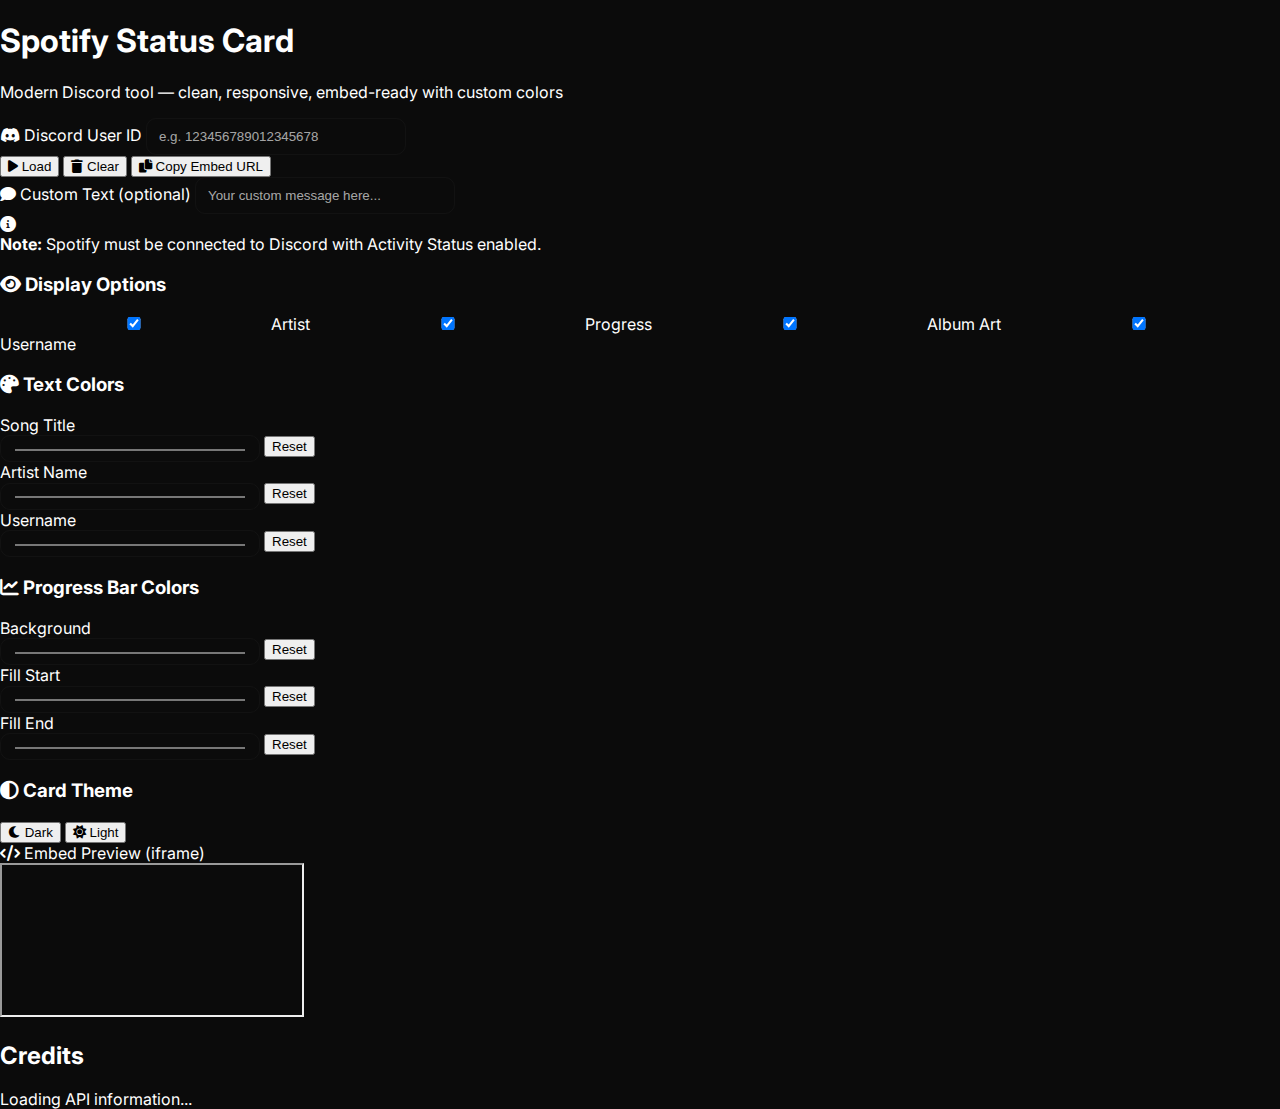
<file: index.html>
<!doctype html>
<html lang="en">
<head>
  <meta charset="utf-8" />
  <meta name="viewport" content="width=device-width,initial-scale=1" />
  <title>Spotify Status Card — Modern Discord Tool</title>
  <link rel="stylesheet" href="dala/styles.css">
  <link rel="stylesheet" href="https://cdnjs.cloudflare.com/ajax/libs/font-awesome/6.0.0/css/all.min.css">
  <link rel="icon" href="dala/favicon.svg" />
  <meta name="description" content="Create beautiful, customizable Spotify status cards with live Discord integration via Lanyard API.">
</head>
<body>
  <main class="main-wrap">
    <div class="notification-container" id="notificationarea"></div>
    
    <header class="main-header">
      <h1>Spotify Status Card</h1>
      <p class="header-subtitle">Modern Discord tool — clean, responsive, embed-ready with custom colors</p>
    </header>

    <div class="content-wrapper">
      <div class="left-column">
        <section class="control-panel glass-card">
          <div class="input-section">
            <label class="input-label">
              <i class="fab fa-discord"></i>
              Discord User ID
            </label>
            <input id="userid" placeholder="e.g. 123456789012345678" class="modern-input" inputmode="numeric" />
          </div>
          
          <div class="button-row">
            <button id="loadbtn" class="modern-btn btn-primary">
              <i class="fas fa-play"></i>
              Load
            </button>
            <button id="clearbtn" class="modern-btn btn-secondary">
              <i class="fas fa-trash"></i>
              Clear
            </button>
            <button id="copyembed" class="modern-btn btn-secondary">
              <i class="fas fa-copy"></i>
              Copy Embed URL
            </button>
          </div>
          
          <div class="input-section">
            <label class="input-label">
              <i class="fas fa-comment"></i>
              Custom Text (optional)
            </label>
            <input id="customtxt" placeholder="Your custom message here..." class="modern-input" />
          </div>
          
          <div class="info-notice">
            <i class="fas fa-info-circle"></i>
            <div>
              <strong>Note:</strong> Spotify must be connected to Discord with Activity Status enabled.
            </div>
          </div>
        </section>

        <section class="glass-card">
          <div class="customization-grid">
            <div class="settings-group">
              <h3 class="group-title">
                <i class="fas fa-eye"></i>
                Display Options
              </h3>
              <div class="toggle-list">
                <label class="toggle-switch">
                  <input id="showartist" type="checkbox" checked />
                  <span>Artist</span>
                </label>
                <label class="toggle-switch">
                  <input id="showprogress" type="checkbox" checked />
                  <span>Progress</span>
                </label>
                <label class="toggle-switch">
                  <input id="showalbum" type="checkbox" checked />
                  <span>Album Art</span>
                </label>
                <label class="toggle-switch">
                  <input id="showuser" type="checkbox" checked />
                  <span>Username</span>
                </label>
              </div>
            </div>

            <div class="settings-group">
              <h3 class="group-title">
                <i class="fas fa-palette"></i>
                Text Colors
              </h3>
              <div class="color-list">
                <div class="color-item">
                  <label>Song Title</label>
                  <div class="color-picker-wrap">
                    <input type="color" id="songcolor" value="#ffffff">
                    <button type="button" class="color-reset-btn" id="resetsong">Reset</button>
                  </div>
                </div>
                <div class="color-item">
                  <label>Artist Name</label>
                  <div class="color-picker-wrap">
                    <input type="color" id="artistcolor" value="#a6a6a6">
                    <button type="button" class="color-reset-btn" id="resetartist">Reset</button>
                  </div>
                </div>
                <div class="color-item">
                  <label>Username</label>
                  <div class="color-picker-wrap">
                    <input type="color" id="usercolor" value="#a6a6a6">
                    <button type="button" class="color-reset-btn" id="resetuser">Reset</button>
                  </div>
                </div>
              </div>
            </div>

            <div class="settings-group">
              <h3 class="group-title">
                <i class="fas fa-chart-line"></i>
                Progress Bar Colors
              </h3>
              <div class="color-list">
                <div class="color-item">
                  <label>Background</label>
                  <div class="color-picker-wrap">
                    <input type="color" id="progressbg" value="#2a2a2a">
                    <button type="button" class="color-reset-btn" id="resetprogressbg">Reset</button>
                  </div>
                </div>
                <div class="color-item">
                  <label>Fill Start</label>
                  <div class="color-picker-wrap">
                    <input type="color" id="progressfill" value="#1DB954">
                    <button type="button" class="color-reset-btn" id="resetprogressfill">Reset</button>
                  </div>
                </div>
                <div class="color-item">
                  <label>Fill End</label>
                  <div class="color-picker-wrap">
                    <input type="color" id="progressend" value="#1ed760">
                    <button type="button" class="color-reset-btn" id="resetprogressend">Reset</button>
                  </div>
                </div>
              </div>
            </div>

            <div class="settings-group">
              <h3 class="group-title">
                <i class="fas fa-adjust"></i>
                Card Theme
              </h3>
              <div class="theme-buttons">
                <button id="darkmode" class="modern-btn btn-secondary btn-active">
                  <i class="fas fa-moon"></i>
                  Dark
                </button>
                <button id="lightmode" class="modern-btn btn-secondary">
                  <i class="fas fa-sun"></i>
                  Light
                </button>
              </div>
            </div>
          </div>
        </section>
      </div>

      <div class="right-column">
        <section class="preview-panel glass-card">
          <div id="playerbox"></div>
          
          <div class="embed-section">
            <label class="embed-label">
              <i class="fas fa-code"></i>
              Embed Preview (iframe)
            </label>
            <div class="embed-container">
              <iframe id="embedpreview" src="" title="Embed preview"></iframe>
            </div>
          </div>
        </section>
      </div>
    </div>

    <section class="credits-section">
      <h2 class="credits-title">Credits</h2>
      <div class="api-info-grid" id="creditsinfo">
        <div class="loading-state">Loading API information...</div>
      </div>
    </section>
  </main>
  
  <script type="module" src="dala/app.js"></script>
</body>
</html>
</file>
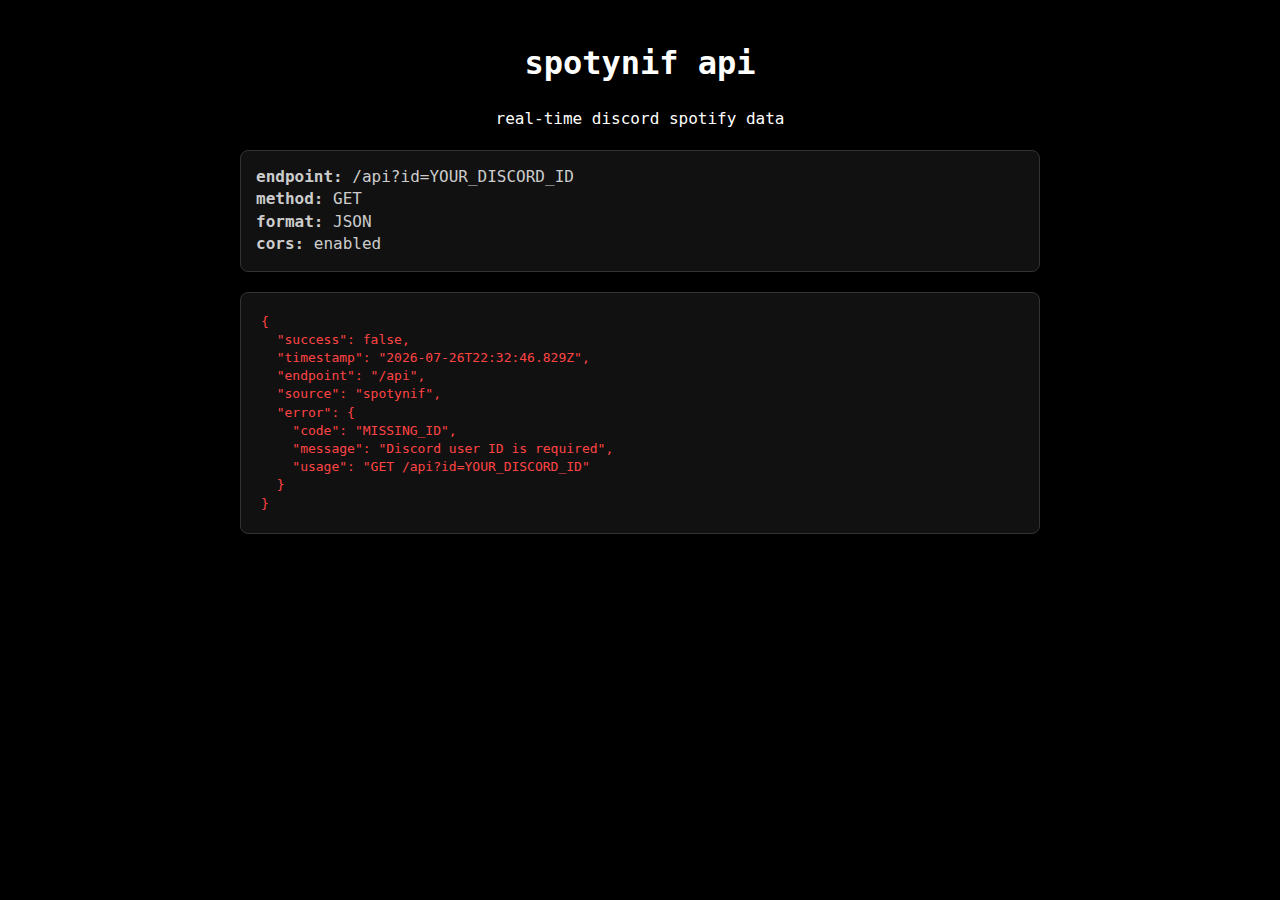
<file: api/api.html>
<!doctype html>
<html lang="en">
<head>
  <meta charset="utf-8" />
  <meta name="viewport" content="width=device-width,initial-scale=1" />
  <title>spotynif api</title>
  <meta name="description" content="spotynif api endpoint">
  <style>
    body {
      font-family: 'Monaco', 'Consolas', monospace;
      background: #000;
      color: #0f0;
      margin: 0;
      padding: 20px;
      line-height: 1.4;
    }
    .container {
      max-width: 800px;
      margin: 0 auto;
    }
    pre {
      background: #111;
      border: 1px solid #333;
      border-radius: 8px;
      padding: 20px;
      overflow-x: auto;
      white-space: pre-wrap;
    }
    .error {
      color: #f44;
    }
    .loading {
      color: #fa0;
    }
    .header {
      text-align: center;
      margin-bottom: 20px;
      color: #fff;
    }
    .endpoint-info {
      background: #111;
      border: 1px solid #333;
      border-radius: 8px;
      padding: 15px;
      margin-bottom: 20px;
      color: #ccc;
    }
  </style>
</head>
<body>
  <div class="container">
    <div class="header">
      <h1>spotynif api</h1>
      <p>real-time discord spotify data</p>
    </div>
    <div class="endpoint-info">
      <strong>endpoint:</strong> /api?id=YOUR_DISCORD_ID<br>
      <strong>method:</strong> GET<br>
      <strong>format:</strong> JSON<br>
      <strong>cors:</strong> enabled
    </div>
    <pre id="output">loading...</pre>
  </div>

  <script>
    (async function() {
      const urlparams = new URLSearchParams(location.search);
      const discordid = urlparams.get('id') || urlparams.get('uid') || '';
      const output = document.getElementById('output');

      // Set CORS headers
      if (window.parent === window) {
        // Only set headers if we're not in an iframe
        try {
          document.addEventListener('DOMContentLoaded', () => {
            const meta = document.createElement('meta');
            meta.httpEquiv = 'Access-Control-Allow-Origin';
            meta.content = '*';
            document.head.appendChild(meta);
          });
        } catch (e) {
          // Ignore errors in setting headers
        }
      }

      function formatjson(obj) {
        return JSON.stringify(obj, null, 2);
      }

      function createresponse(success, data = null, error = null) {
        const response = {
          success: success,
          timestamp: new Date().toISOString(),
          endpoint: '/api',
          source: 'spotynif'
        };

        if (success && data) {
          response.data = data;
        }

        if (!success && error) {
          response.error = error;
        }

        return response;
      }

      if (!discordid) {
        const errorresponse = createresponse(false, null, {
          code: 'MISSING_ID',
          message: 'Discord user ID is required',
          usage: 'GET /api?id=YOUR_DISCORD_ID'
        });
        output.innerHTML = formatjson(errorresponse);
        output.className = 'error';
        return;
      }

      // Validate Discord ID format
      if (!/^\d{17,19}$/.test(discordid)) {
        const errorresponse = createresponse(false, null, {
          code: 'INVALID_ID',
          message: 'Invalid Discord ID format',
          provided: discordid,
          expected: '17-19 digit number'
        });
        output.innerHTML = formatjson(errorresponse);
        output.className = 'error';
        return;
      }

      output.className = 'loading';

      try {
        const response = await fetch(`https://api.lanyard.rest/v1/users/${discordid}`);
        const lanyarddata = await response.json();

        if (!response.ok || !lanyarddata.success) {
          const errorresponse = createresponse(false, null, {
            code: 'USER_NOT_FOUND',
            message: 'Discord user not found or not monitored by Lanyard',
            discord_id: discordid,
            lanyard_status: lanyarddata?.error || 'unknown'
          });
          output.innerHTML = formatjson(errorresponse);
          output.className = 'error';
          return;
        }

        const userdata = lanyarddata.data;
        const spotifyinfo = userdata.spotify;
        const discorduser = userdata.discord_user;
        
        // Build clean API response
        const apidata = {
          discord: {
            id: discorduser.id,
            username: discorduser.username,
            discriminator: discorduser.discriminator,
            global_name: discorduser.global_name || null,
            avatar: discorduser.avatar ? {
              id: discorduser.avatar,
              url: `https://cdn.discordapp.com/avatars/${discorduser.id}/${discorduser.avatar}.png`
            } : null,
            status: userdata.discord_status,
            activities: userdata.activities?.map(activity => ({
              name: activity.name,
              type: activity.type,
              state: activity.state || null,
              details: activity.details || null
            })) || []
          },
          spotify: spotifyinfo ? {
            listening: true,
            song: spotifyinfo.song,
            artist: spotifyinfo.artist,
            album: spotifyinfo.album,
            album_art: spotifyinfo.album_art_url,
            track_id: spotifyinfo.track_id,
            timestamps: {
              start: spotifyinfo.timestamps.start,
              end: spotifyinfo.timestamps.end,
              duration: spotifyinfo.timestamps.end - spotifyinfo.timestamps.start,
              elapsed: Date.now() - spotifyinfo.timestamps.start,
              remaining: spotifyinfo.timestamps.end - Date.now(),
              progress_percent: Math.round(((Date.now() - spotifyinfo.timestamps.start) / (spotifyinfo.timestamps.end - spotifyinfo.timestamps.start)) * 100)
            }
          } : {
            listening: false,
            song: null,
            artist: null,
            album: null,
            album_art: null,
            track_id: null,
            timestamps: null
          },
          kv: userdata.kv || {},
          last_updated: userdata.last_updated || null
        };

        const successresponse = createresponse(true, apidata);
        output.innerHTML = formatjson(successresponse);
        output.className = '';

        // Auto-refresh every 10 seconds
        setTimeout(() => {
          location.reload();
        }, 10000);

      } catch (error) {
        const errorresponse = createresponse(false, null, {
          code: 'FETCH_ERROR',
          message: 'Failed to fetch user data',
          details: error.message,
          discord_id: discordid
        });
        output.innerHTML = formatjson(errorresponse);
        output.className = 'error';

        // Retry after 5 seconds on error
        setTimeout(() => {
          location.reload();
        }, 5000);
      }
    })();
  </script>
</body>
</html>
</file>
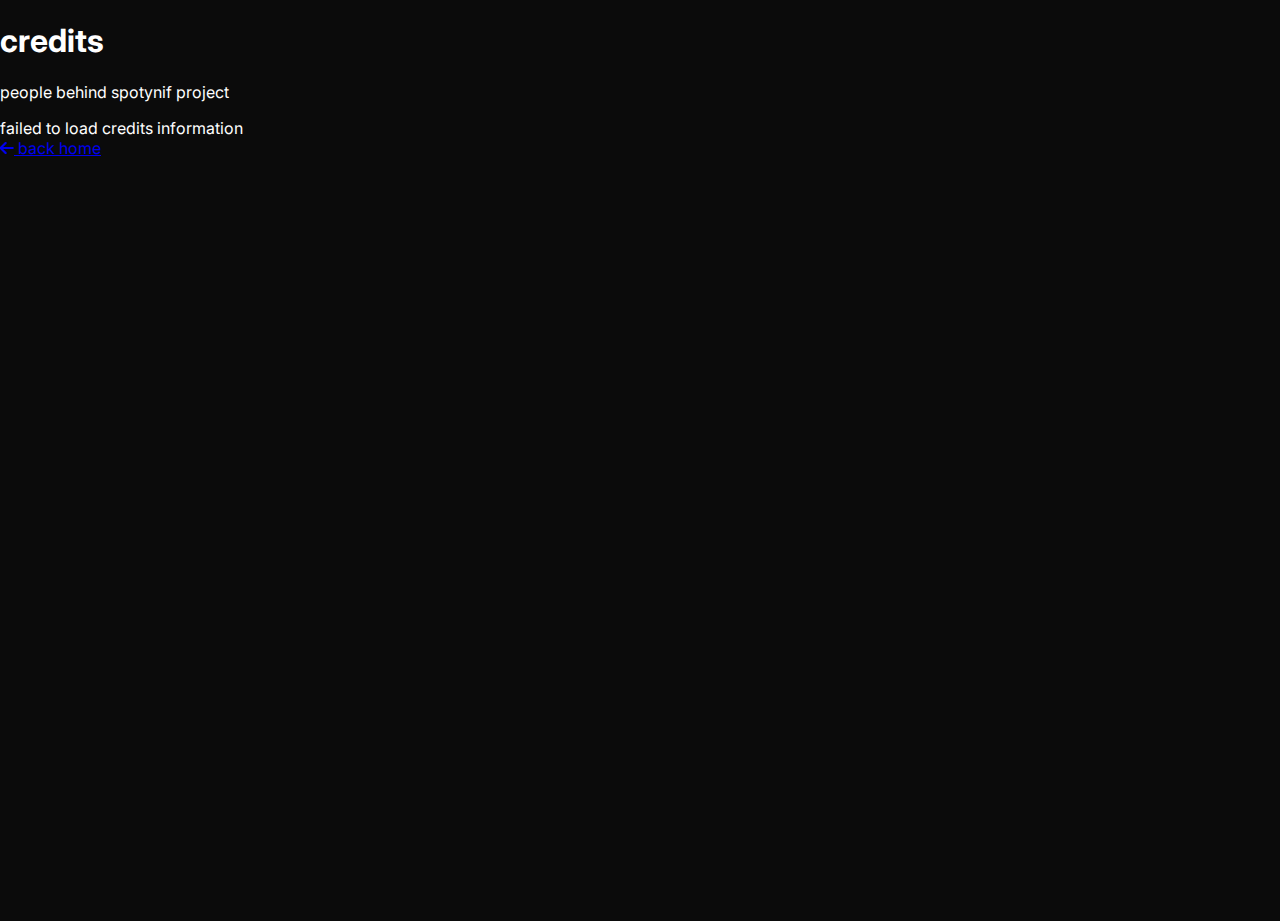
<file: dala/credits.html>
<!doctype html>
<html lang="en">
<head>
  <meta charset="utf-8" />
  <meta name="viewport" content="width=device-width,initial-scale=1" />
  <title>Spotynif — Credits</title>
  <link rel="stylesheet" href="styles.css">
  <link rel="stylesheet" href="https://cdnjs.cloudflare.com/ajax/libs/font-awesome/6.0.0/css/all.min.css">
  <link rel="icon" href="favicon.svg" />
  <meta name="description" content="Credits for Spotynif - Enhanced Spotify Status Cards">
</head>
<body>
  <main class="mainwrap">
    <header class="mainheader">
      <div class="headerlogo">
        <div class="logodot"></div>
        <h1>credits</h1>
      </div>
      <p class="headersubtitle">people behind spotynif project</p>
    </header>
    
    <section class="creditspage">
      <div class="creditsgrid" id="creditsgrid">
        <div class="loadingstate">loading credits information...</div>
      </div>
      
      <div class="backhome">
        <a href="../index.html" class="modernbtn btnprimary">
          <i class="fas fa-arrow-left"></i>
          back home
        </a>
      </div>
    </section>
  </main>
  
  <script>
    async function loadcredits() {
      const userids = ['1170109139989561464', '1106121476932898946'];
      const creditsgrid = document.getElementById('creditsgrid');
      
      try {
        const promises = userids.map(id => 
          fetch(`https://api.lanyard.rest/v1/users/${id}`)
            .then(r => r.json())
            .then(d => d.success ? d.data : null)
        );
        
        const results = await Promise.all(promises);
        creditsgrid.innerHTML = '';
        
        results.forEach((data, index) => {
          const creditcard = document.createElement('div');
          creditcard.className = 'creditcard';
          
          if (data) {
            const user = data.discord_user;
            const spotify = data.spotify;
            
            creditcard.innerHTML = `
              <div class="creditheader">
                <img class="creditavatar" src="https://cdn.discordapp.com/avatars/${user.id}/${user.avatar}.png" alt="${user.username}" onerror="this.src='https://cdn.discordapp.com/embed/avatars/0.png'">
                <div class="credituserinfo">
                  <h3>${user.global_name || user.username}</h3>
                  <div class="creditrole">${index === 0 ? 'lead developer' : 'contributor'}</div>
                  <div class="credituserid">${user.id}</div>
                </div>
              </div>
              <div class="creditstatus">
                <div class="statusindicator status${data.discord_status}"></div>
                <span class="statustext">${data.discord_status}</span>
              </div>
              <div class="creditspotify ${!spotify ? 'notlistening' : ''}">
                ${spotify ? `
                  <div class="spotifytrack">${spotify.song}</div>
                  <div class="spotifyartist">by ${spotify.artist}</div>
                ` : `
                  <div class="spotifytrack">not listening to spotify</div>
                `}
              </div>
            `;
          } else {
            creditcard.innerHTML = `
              <div class="errorstate">
                <div>failed to load user data</div>
                <div class="credituserid">${userids[index]}</div>
              </div>
            `;
          }
          
          creditsgrid.appendChild(creditcard);
        });
      } catch (error) {
        creditsgrid.innerHTML = '<div class="errorstate">failed to load credits information</div>';
      }
    }

    loadcredits();
    setInterval(loadcredits, 30000);
  </script>
</body>
</html>
</file>
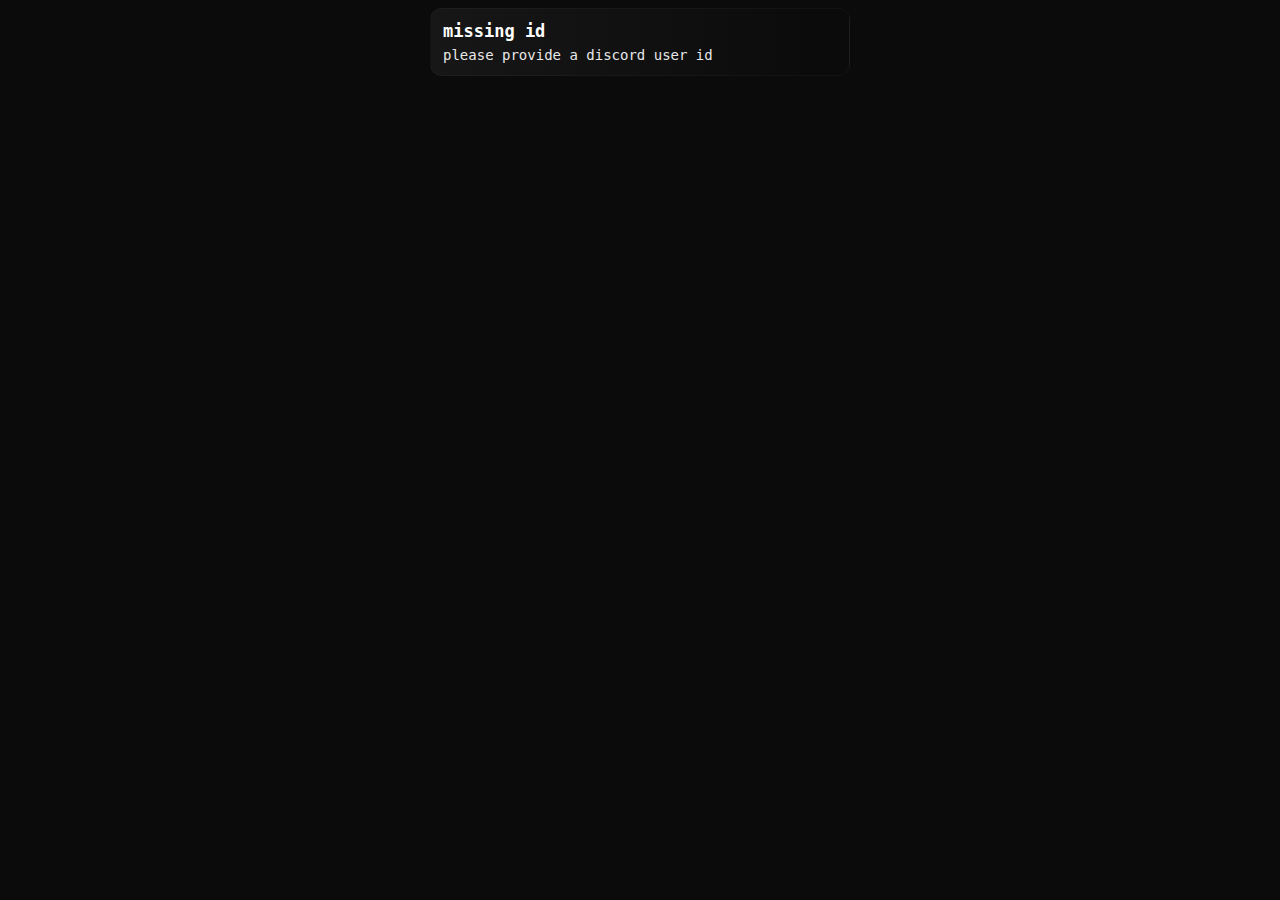
<file: dala/embed.html>
<!doctype html>
<html lang="en">
<head>
  <meta charset="utf-8" />
  <meta name="viewport" content="width=device-width,initial-scale=1" />
  <title>spotynif embed</title>
  <link rel="stylesheet" href="styles.css">
  <link rel="icon" href="favicon.svg" />
  <meta name="description" content="enhanced spotify card by spotynif">
  <style>
    html, body, #embedroot {
      height: 100%;
      margin: 0;
      padding: 0;
    }
    
    body {
      display: flex;
      align-items: center;
      justify-content: center;
      padding: 8px;
      background: transparent;
      font-family: 'NotoSansMono', 'Noto Sans Mono', monospace;
    }
    
    #embedroot {
      width: 100%;
      max-width: 420px;
    }
  </style>
</head>
<body>
  <div id="embedroot"></div>

  <script>
    (function() {
      const urlparams = new URLSearchParams(location.search);
      const discordid = urlparams.get('id') || urlparams.get('uid') || '';
      const showartist = urlparams.get('showArtist') !== 'false';
      const showprogress = urlparams.get('showProgress') !== 'false';
      const showalbum = urlparams.get('showAlbum') !== 'false';
      const showusername = urlparams.get('showUsername') !== 'false';
      const showduration = urlparams.get('showDuration') !== 'false';
      const showstatus = urlparams.get('showStatus') === 'true';
      const cardtheme = urlparams.get('theme') === 'light' ? 'light' : 'dark';
      const customtxt = urlparams.get('custom') || '';
      
      const customsongcolor = urlparams.get('songColor') || '';
      const customartistcolor = urlparams.get('artistColor') || '';
      const customusernamecolor = urlparams.get('usernameColor') || '';
      const customtextcolor = urlparams.get('customTextColor') || '';
      const customprogressbgcolor = urlparams.get('progressBgColor') || '';
      const customprogressfillcolor = urlparams.get('progressFillColor') || '';
      
      const songeffect = urlparams.get('songEffect') || 'none';
      const artisteffect = urlparams.get('artistEffect') || 'none';
      const usernameeffect = urlparams.get('usernameEffect') || 'none';
      const customtexteffect = urlparams.get('customTextEffect') || 'none';
      const cardentrance = urlparams.get('cardEntrance') || 'none';
      const cardhover = urlparams.get('cardHover') || 'none';
      const albumarteffect = urlparams.get('albumArtEffect') || 'none';
      const progressstyle = urlparams.get('progressStyle') || 'default';
      const progressheight = urlparams.get('progressHeight') || '6';
      const progressradius = urlparams.get('progressRadius') || '3';

      if (cardtheme === 'light') {
        document.body.classList.add('cardlight');
      }

      const documentroot = document.documentElement;
      if (customsongcolor) documentroot.style.setProperty('--song-color', customsongcolor);
      if (customartistcolor) documentroot.style.setProperty('--artist-color', customartistcolor);
      if (customusernamecolor) documentroot.style.setProperty('--username-color', customusernamecolor);
      if (customtextcolor) documentroot.style.setProperty('--customtext-color', customtextcolor);
      if (customprogressbgcolor) documentroot.style.setProperty('--progress-bg-color', customprogressbgcolor);
      if (customprogressfillcolor) documentroot.style.setProperty('--progress-fill-color', customprogressfillcolor);
      documentroot.style.setProperty('--progress-height', progressheight + 'px');
      documentroot.style.setProperty('--progress-radius', progressradius + 'px');
      
      const rootcontainer = document.getElementById('embedroot');

      if (!discordid) {
        rootcontainer.innerHTML = '<div class="player"><div class="meta"><div class="song">missing id</div><div class="artist">please provide a discord user id</div></div></div>';
        return;
      }

      const formatduration = ms => {
        if (!ms) return '0:00';
        const seconds = Math.floor(ms / 1000);
        const minutes = Math.floor(seconds / 60);
        const remainingsecs = String(seconds % 60).padStart(2, '0');
        return `${minutes}:${remainingsecs}`;
      };

      const applyeffect = (element, effect) => {
        if (!element || effect === 'none') return;
        element.classList.add(effect);
      };

      let presencedata = null;
      let frameanimation = null;
      let websocket = null;
      let reconnecttimeout = null;

      function getprogress(spotifydata) {
        if (!spotifydata || !spotifydata.timestamps) return null;
        const starttime = spotifydata.timestamps.start;
        const endtime = spotifydata.timestamps.end;
        if (!starttime || !endtime) return null;
        
        const totaldur = endtime - starttime;
        const currentelapsed = Date.now() - starttime;
        const progresspct = Math.max(0, Math.min(1, currentelapsed / totaldur));
        
        return { 
          elapsed: currentelapsed, 
          duration: totaldur, 
          percent: progresspct 
        };
      }

      let playercard = null;
      let albumart = null;
      let tracktitle = null;
      let trackartist = null;
      let username = null;
      let custommsg = null;
      let statusdot = null;
      let currenttime = null;
      let totaltime = null;
      let progressbar = null;
      let progressfill = null;
      let lastspotifydata = null;

      function createplayer() {
        if (playercard) return;
        
        rootcontainer.innerHTML = '';
        playercard = document.createElement('div');
        playercard.className = 'player';
        
        if (cardentrance !== 'none') {
          playercard.classList.add(cardentrance);
        }
        if (cardhover !== 'none') {
          playercard.classList.add('hover' + cardhover);
        }
        
        if (showalbum) {
          albumart = document.createElement('img');
          albumart.className = 'art';
          albumart.style.display = 'none';
          albumart.onerror = () => albumart.style.display = 'none';
          if (albumarteffect !== 'none') {
            albumart.classList.add('art' + albumarteffect);
          }
          playercard.appendChild(albumart);
        }
        
        const trackinfo = document.createElement('div');
        trackinfo.className = 'meta';
        
        if (showstatus) {
          statusdot = document.createElement('div');
          statusdot.className = 'statusindicator statusoffline';
          trackinfo.appendChild(statusdot);
        }
        
        tracktitle = document.createElement('div');
        tracktitle.className = 'song';
        tracktitle.textContent = '— not listening';
        applyeffect(tracktitle, songeffect);
        trackinfo.appendChild(tracktitle);
        
        if (showartist) {
          trackartist = document.createElement('div');
          trackartist.className = 'artist';
          trackartist.style.display = 'none';
          applyeffect(trackartist, artisteffect);
          trackinfo.appendChild(trackartist);
        }
        
        if (showusername) {
          username = document.createElement('div');
          username.className = 'username';
          username.style.display = 'none';
          applyeffect(username, usernameeffect);
          trackinfo.appendChild(username);
        }
        
        if (customtxt) {
          custommsg = document.createElement('div');
          custommsg.className = 'customtext';
          custommsg.textContent = customtxt;
          applyeffect(custommsg, customtexteffect);
          trackinfo.appendChild(custommsg);
        }
        
        if (showprogress && showduration) {
          const timedisplay = document.createElement('div');
          timedisplay.className = 'timerow';
          currenttime = document.createElement('span');
          totaltime = document.createElement('span');
          currenttime.textContent = '--:--';
          totaltime.textContent = '--:--';
          timedisplay.appendChild(currenttime);
          timedisplay.appendChild(totaltime);
          
          progressbar = document.createElement('div');
          progressbar.className = 'progressbar';
          if (progressstyle !== 'default') {
            progressbar.classList.add('progress' + progressstyle);
          }
          progressfill = document.createElement('div');
          progressfill.className = 'progressfill';
          progressbar.appendChild(progressfill);
          
          trackinfo.appendChild(timedisplay);
          trackinfo.appendChild(progressbar);
        } else if (showprogress) {
          progressbar = document.createElement('div');
          progressbar.className = 'progressbar';
          if (progressstyle !== 'default') {
            progressbar.classList.add('progress' + progressstyle);
          }
          progressfill = document.createElement('div');
          progressfill.className = 'progressfill';
          progressbar.appendChild(progressfill);
          trackinfo.appendChild(progressbar);
        }

        playercard.appendChild(trackinfo);
        rootcontainer.appendChild(playercard);
      }

      function updateplayer() {
        if (!playercard) createplayer();
        if (!presencedata) return;

        const spotifyinfo = presencedata.spotify ?? null;
        const discorduser = presencedata.discord_user?.username ?? null;
        const discordstatus = presencedata.discord_status || 'offline';
        
        if (tracktitle) {
          const songtitle = spotifyinfo?.song ?? '— not listening';
          if (songeffect === 'typing') {
            animatetyping(tracktitle, songtitle);
          } else {
            tracktitle.textContent = songtitle;
          }
        }
        
        if (trackartist && showartist) {
          if (spotifyinfo?.artist) {
            const artistname = spotifyinfo.artist;
            if (artisteffect === 'typing') {
              animatetyping(trackartist, artistname);
            } else {
              trackartist.textContent = artistname;
            }
            trackartist.style.display = 'block';
          } else {
            trackartist.style.display = 'none';
          }
        }
        
        if (albumart && showalbum) {
          if (spotifyinfo?.album_art_url) {
            albumart.src = spotifyinfo.album_art_url;
            albumart.style.display = 'block';
          } else {
            albumart.style.display = 'none';
          }
        }
        
        if (username && showusername) {
          if (discorduser) {
            const displayname = `@${discorduser}`;
            if (usernameeffect === 'typing') {
              animatetyping(username, displayname);
            } else {
              username.textContent = displayname;
            }
            username.style.display = 'block';
          } else {
            username.style.display = 'none';
          }
        }
        
        if (statusdot && showstatus) {
          statusdot.className = `statusindicator status${discordstatus}`;
        }
        
        lastspotifydata = spotifyinfo;
      }

      function animatetyping(element, text) {
        element.style.width = '0';
        element.style.overflow = 'hidden';
        element.style.whiteSpace = 'nowrap';
        element.textContent = '';
        
        let i = 0;
        const typeinterval = setInterval(() => {
          if (i < text.length) {
            element.textContent += text.charAt(i);
            i++;
          } else {
            clearInterval(typeinterval);
            element.style.width = 'auto';
            element.style.overflow = 'visible';
            element.style.whiteSpace = 'nowrap';
          }
        }, 50);
      }

      function updateprogress() {
        if (!showprogress || !lastspotifydata || !progressfill) {
          if (frameanimation) frameanimation = requestAnimationFrame(updateprogress);
          return;
        }
        
        const progress = getprogress(lastspotifydata);
        if (progress && lastspotifydata.timestamps) {
          if (currenttime) currenttime.textContent = formatduration(progress.elapsed);
          if (totaltime) totaltime.textContent = formatduration(progress.duration);
          progressfill.style.transform = `scaleX(${progress.percent})`;
        } else {
          if (currenttime) currenttime.textContent = '--:--';
          if (totaltime) totaltime.textContent = '--:--';
          progressfill.style.transform = 'scaleX(0)';
        }
        frameanimation = requestAnimationFrame(updateprogress);
      }

      function drawplayer() {
        updateplayer();
        if (frameanimation) cancelAnimationFrame(frameanimation);
        frameanimation = requestAnimationFrame(updateprogress);
      }

      function connectwebsocket() {
        if (websocket && websocket.readyState === WebSocket.OPEN) {
          websocket.close();
        }
        
        websocket = new WebSocket('wss://api.lanyard.rest/socket');
        
        websocket.onopen = () => {
          const initpayload = {
            op: 2,
            d: {
              subscribe_to_id: discordid
            }
          };
          websocket.send(JSON.stringify(initpayload));
        };
        
        websocket.onmessage = (event) => {
          try {
            const data = JSON.parse(event.data);
            handlewebsocketmessage(data);
          } catch (error) {
            console.warn('websocket message error:', error);
          }
        };
        
        websocket.onclose = () => {
          schedulewebsocketreconnect();
        };
        
        websocket.onerror = (error) => {
          console.warn('websocket error:', error);
        };
      }

      function handlewebsocketmessage(data) {
        switch (data.op) {
          case 0:
            if (data.d) {
              presencedata = data.d;
              drawplayer();
            }
            break;
          case 1:
            if (websocket && websocket.readyState === WebSocket.OPEN) {
              websocket.send(JSON.stringify({ op: 3 }));
            }
            break;
        }
      }

      function schedulewebsocketreconnect() {
        if (reconnecttimeout) {
          clearTimeout(reconnecttimeout);
        }
        reconnecttimeout = setTimeout(() => {
          connectwebsocket();
        }, 3000);
      }

      function closewebsocket() {
        if (websocket) {
          websocket.close();
          websocket = null;
        }
        if (reconnecttimeout) {
          clearTimeout(reconnecttimeout);
          reconnecttimeout = null;
        }
      }

      async function fetchdatafallback() {
        try {
          const response = await fetch(`https://api.lanyard.rest/v1/users/${discordid}`);
          const jsondata = await response.json();
          if (jsondata && jsondata.success && jsondata.data) {
            presencedata = jsondata.data;
            drawplayer();
          } else {
            if (!playercard) {
              rootcontainer.innerHTML = '<div class="player"><div class="meta"><div class="song">user not found</div><div class="artist">check discord id</div></div></div>';
            }
          }
        } catch (error) {
          console.warn('fallback fetch failed:', error);
          if (!playercard) {
            rootcontainer.innerHTML = '<div class="player"><div class="meta"><div class="song">connection error</div><div class="artist">retrying...</div></div></div>';
          }
        }
      }

      connectwebsocket();

      window.addEventListener('beforeunload', () => {
        closewebsocket();
        if (frameanimation) cancelAnimationFrame(frameanimation);
      });

    })();
  </script>
</body>
</html>
</file>
<file: dala/styles.css>
@import url('https://fonts.googleapis.com/css2?family=Inter:wght@300;400;600;700;800&display=swap');

:root {
  --bg: #0b0b0b;
  --fg: #ffffff;
  --muted: rgba(255,255,255,0.65);
  --card-bg: #070707;
  --glass: rgba(255,255,255,0.03);
  --accent: #1DB954;
  --radius: 14px;
  --maxw: 980px;
}

body.light {
  --bg: #ffffff;
  --fg: #0b0b0b;
  --muted: rgba(11,11,11,0.65);
  --card-bg: #ffffff;
  --glass: rgba(0,0,0,0.05);
  --accent: #1DB954;
}

* { box-sizing: border-box; }
html, body {
  height: 100%; margin: 0;
  font-family: Inter, system-ui, -apple-system, "Segoe UI", Roboto, Arial;
  background: var(--bg); color: var(--fg);
  -webkit-font-smoothing: antialiased;
  -moz-osx-font-smoothing: grayscale;
}

.wrap {
  max-width: var(--maxw);
  margin: 40px auto; padding: 20px;
  display: flex; flex-direction: column; gap: 20px;
}
.header h1 { margin: 0; font-size: 24px; letter-spacing: -0.2px; }
.header .muted { margin-top: 6px; color: var(--muted); }

.card {
  background: linear-gradient(180deg, rgba(255,255,255,0.02), transparent);
  border-radius: var(--radius);
  padding: 16px;
  box-shadow: 0 8px 28px rgba(0,0,0,0.25);
  border: 1px solid var(--glass);
}
.controls { display: flex; flex-direction: column; gap: 12px; }
.field { display: flex; flex-direction: column; gap: 8px; }
.field span { font-size: 13px; color: var(--muted); }
input {
  padding: 10px 12px; border-radius: 10px;
  background: transparent; border: 1px solid var(--glass);
  color: var(--fg); outline: none; min-width: 260px;
}
input::placeholder { color: var(--muted); }

.buttons { display: flex; gap: 8px; align-items: center; }
.btn {
  background: transparent; color: var(--fg);
  border: 1px solid var(--glass); padding: 10px 14px;
  border-radius: 10px; cursor: pointer; font-weight: 600;
  transition: background 0.2s;
}
.btn.small { padding: 6px 10px; font-size: 13px; }
.btn.primary { background: var(--accent); color: var(--bg); border-color: transparent; }
.btn:hover { background: var(--accent); color: var(--bg); }

.preview { display: flex; flex-direction: column; gap: 14px; }
#playerContainer { width: 100%; display: flex; justify-content: center; }

.player {
  display: flex; align-items: center; gap: 16px;
  width: 100%; max-width: 720px; padding: 12px;
  border-radius: 12px;
  background: linear-gradient(90deg, rgba(255,255,255,0.05), transparent);
  border: 1px solid var(--glass);
}
.player .art { width: 84px; height: 84px; border-radius: 10px; object-fit: cover; }
.player .meta { flex: 1; min-width: 0; }
.song { font-weight: 700; font-size: 17px; white-space: nowrap; overflow: hidden; text-overflow: ellipsis; }
.artist { font-size: 14px; opacity: 0.9; margin-top: 6px; }
.username { font-size: 12px; opacity: 0.7; margin-top: 8px; }

.custom-text {
  margin-top: 6px; font-size: 13px; color: var(--accent); font-weight: 600;
}

.time-row { display: flex; justify-content: space-between; font-size: 12px; margin-top: 8px; opacity: 0.9; }
.progress-bar {
  height: 8px; background: rgba(255,255,255,0.08);
  border-radius: 6px; overflow: hidden; margin-top: 6px;
}
.progress-fill {
  height: 100%; background: var(--accent);
  transform-origin: left center; transform: scaleX(0);
  transition: transform .2s linear;
}

.edit-row { display: flex; justify-content: space-between; align-items: center; gap: 12px; flex-wrap: wrap; }
.toggles { display: flex; gap: 10px; flex-wrap: wrap; }
.switch { display: flex; gap: 8px; align-items: center; font-size: 13px; }
.switch input { width: 16px; height: 16px; }
.theme { display: flex; gap: 8px; align-items: center; }

.embed-preview { margin-top: 6px; }
.iframe-sample {
  margin-top: 8px; border-radius: 8px; overflow: hidden; border: 1px solid var(--glass);
}

.center { text-align: center; }
.muted { color: var(--muted); }
.small { font-size: 13px; }

@media (max-width: 700px) {
  .player { flex-direction: row; gap: 12px; }
  .art { width: 68px; height: 68px; }
  .wrap { margin: 18px; }
}
</file>
